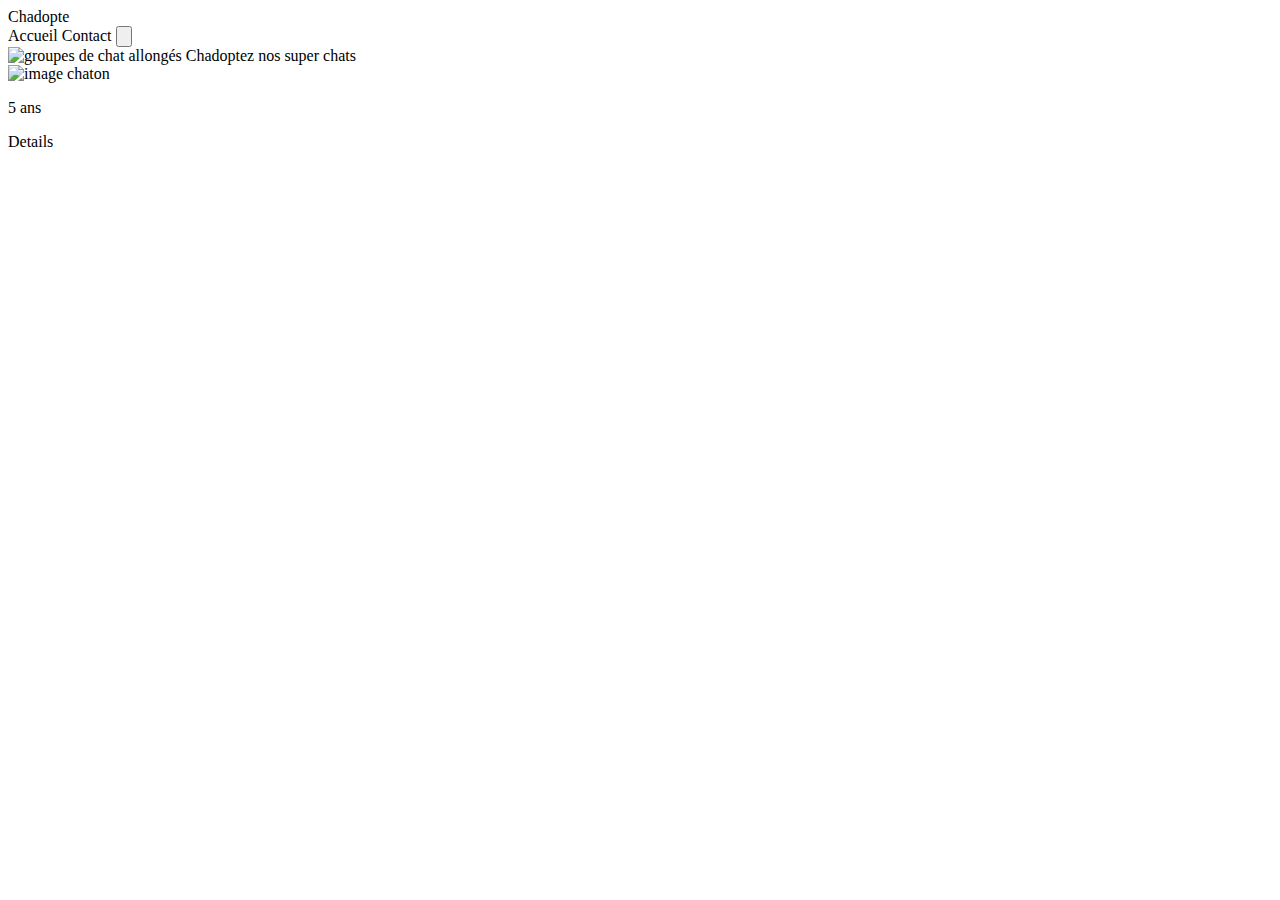
<file: src/main/resources/templates/index.html>
<!DOCTYPE html>
<html lang="en" xmlns:th="http://www.thymeleaf.org/">
<head>
    <meta charset="UTF-8" />
    <meta name="viewport" content="width=device-width, initial-scale=1.0" />
    <link rel="stylesheet" th:href="@{/styles/global.css}" />
    <link rel="stylesheet" th:href="@{/styles/media.css}" />

    <title>Chadopte</title>
</head>
<body>
<header>
    <nav>
        <div class="logo__box">
            <a th:href="@{/}" class="logo__link"
            ><span class="logo__typo">C</span>hadopte</a
            >
        </div>
        <div class="menu__box">
            <a th:href="@{/}" class="menu__link">Accueil</a>
            <a th:href="@{contact}" class="menu__link">Contact</a>
            <button href="" class="menu__btn">
                <img
                        class="menu__light-btn"
                        th:src="@{imgs/moon-btn.svg}"
                        alt=""
                />
            </button>
        </div>
    </nav>
</header>

<main>
    <section class="hero">
        <img
                class="hero__img"
                th:src="@{imgs/hero__banner.webp}"
                alt="groupes de chat allongés"
        />
        <span class="hero__text">Chadoptez nos super chats</span>
    </section>

    <section class="content">



        <div th:each="cat : ${cats}" th:object="${cat}" class="card">
            <div class="card__head">
                <div class="picture__box">
                    <img th:src="@{imgs/our_cats/cat-1.jpg}" alt="image chaton" />
                </div>

                <div class="card__head-text">
                    <p class="card__name" th:text="${cat.catName()}"></p>
                    <p class="card__age" th:text="${cat.birthDate()}">5 ans</p>
                </div>
            </div>

            <a class="card__details" th:href="@{/detail/{id} (id=${cat.id()})}">Details</a>
        </div>


    </section>
</main>
<footer></footer>
</body>
</html>
</file>
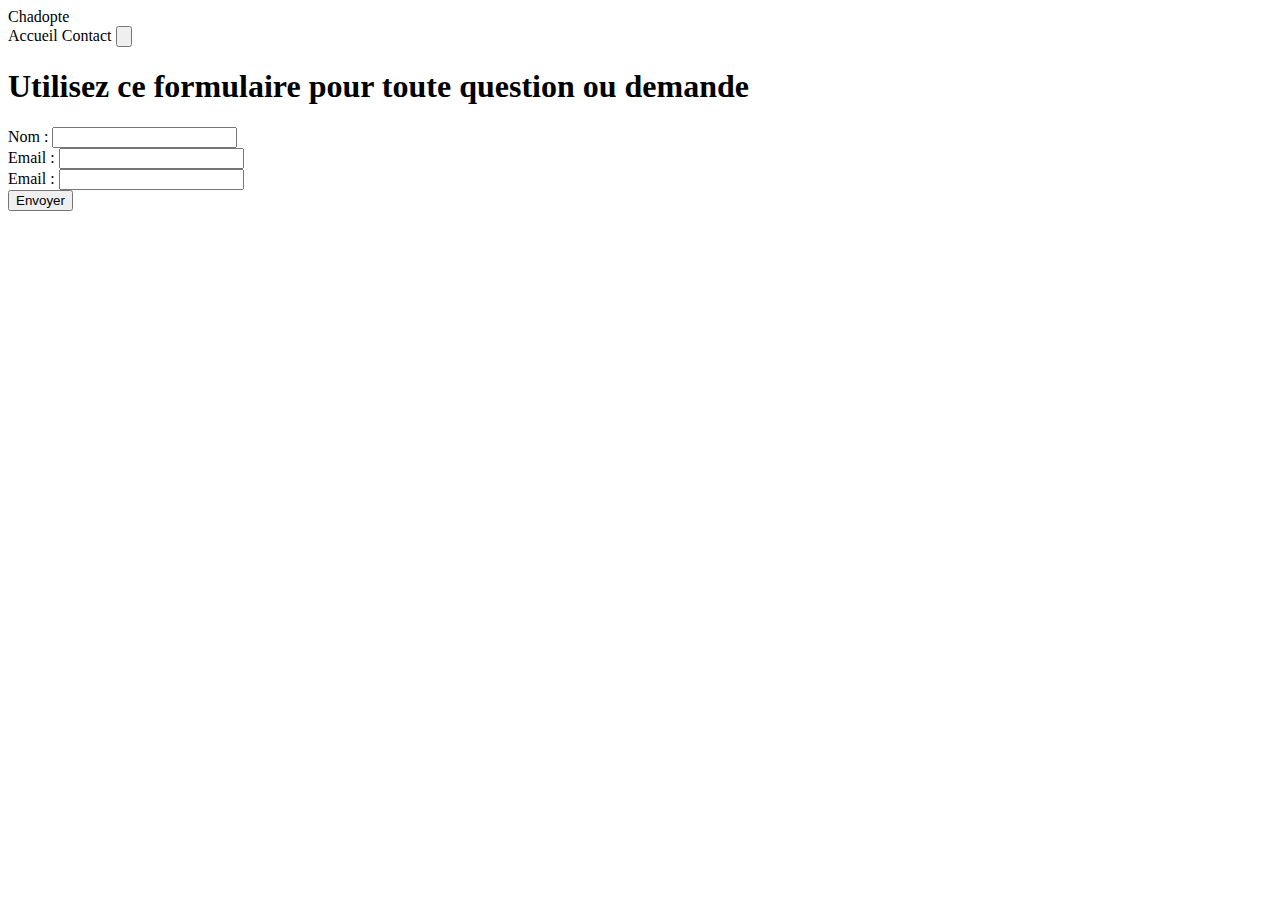
<file: src/main/resources/templates/contact.html>
<!DOCTYPE html>
<html lang="en" xmlns:th="http://www.thymeleaf.org/">
<head>
    <meta charset="UTF-8" />
    <meta name="viewport" content="width=device-width, initial-scale=1.0" />
    <!--    <link rel="stylesheet" href="./css/global.css" />-->
    <!--    <link rel="stylesheet" href="./css/media.css" />-->

    <title>Chadopte -- Formulaire de contact</title>
</head>
<body>
<header>
    <nav>
        <div class="logo__box">
            <a th:href="@{contact.html}" class="logo__link"
            ><span class="logo__typo">C</span>hadopte</a
            >
        </div>
        <div class="menu__box">
            <a th:href="@{}" class="menu__link">Accueil</a>
            <a th:href="@{contact}" class="menu__link">Contact</a>
            <button href="" class="menu__btn">
                <img
                        class="menu__light-btn"
                        th:src="@{imgs/moon-btn.svg}"
                        alt=""
                />
            </button>
        </div>
    </nav>
</header>

<main>
    <h1>Utilisez ce formulaire pour toute question ou demande</h1>

    <form method="post" th:action="@{/envoyer}" th:object="${message}">
        <div>
            <label for="userName">Nom : </label>
            <input id="userName" type="text" th:field="*{userName}">
        </div>
        <div>
            <label for="userEmail">Email : </label>
            <input id="userEmail" type="email" th:field="*{userEmail}">
        </div>

        <div>
            <label for="userMessage">Email : </label>
            <input id="userMessage" type="text" th:field="*{userMessage}">
        </div>

        <button type="submit">Envoyer</button>

    </form>



</main>
</body>
</html>
</file>
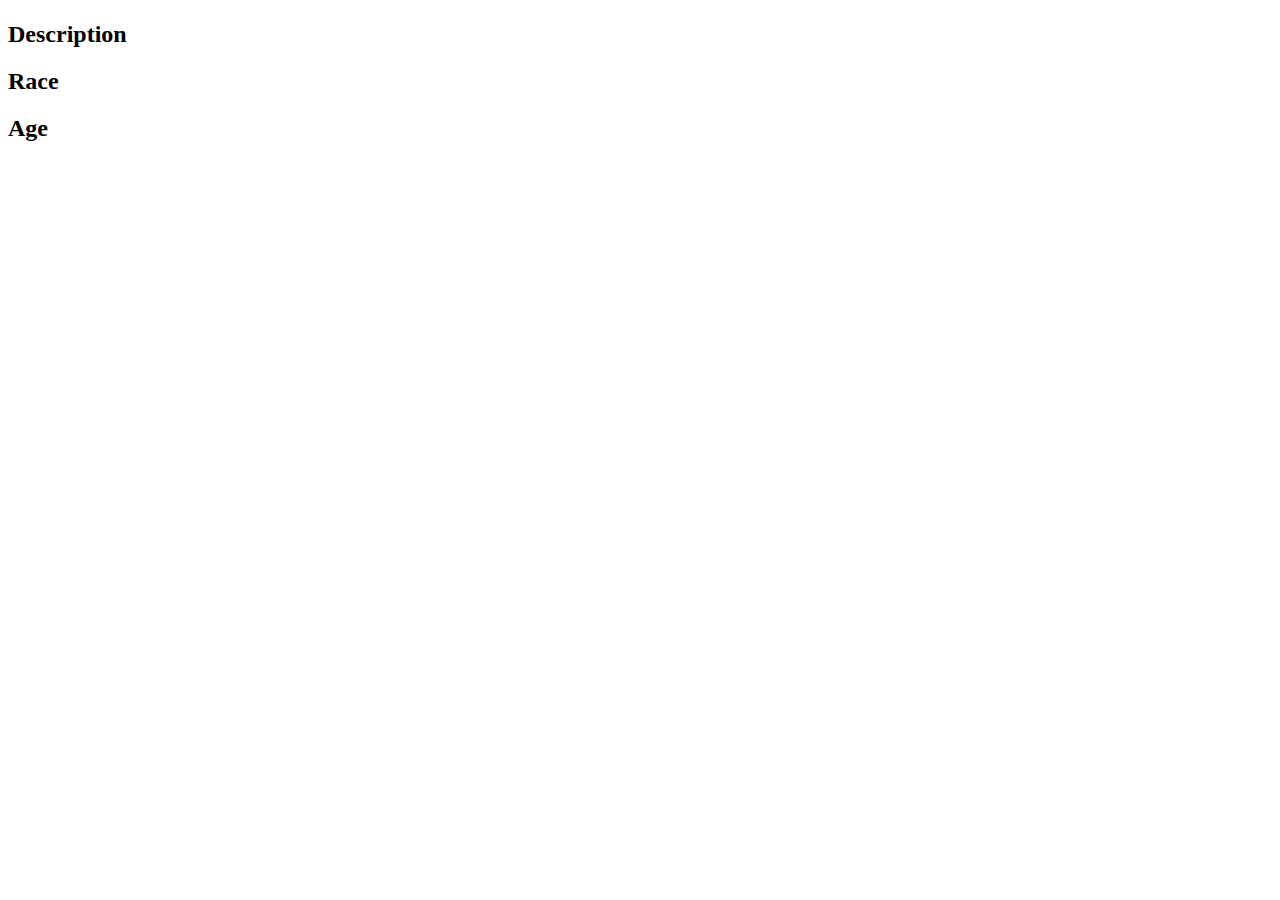
<file: src/main/resources/templates/detail.html>
<!DOCTYPE html>
<html lang="en" xmlns:th="http://www.thymeleaf.org/">
<head>
    <meta charset="UTF-8">
    <title>Detail de ...</title>
</head>
<body>

<h1 th:text="${cat.catName()}"></h1>


<h2>Description</h2>
<p th:text="${cat.description()}"></p>

<h2>Race</h2>
<p th:text="${cat.breed()}"></p>

<h2>Age</h2>
<p th:text="${cat.birthDate() }"></p>




</body>
</html>
</file>
